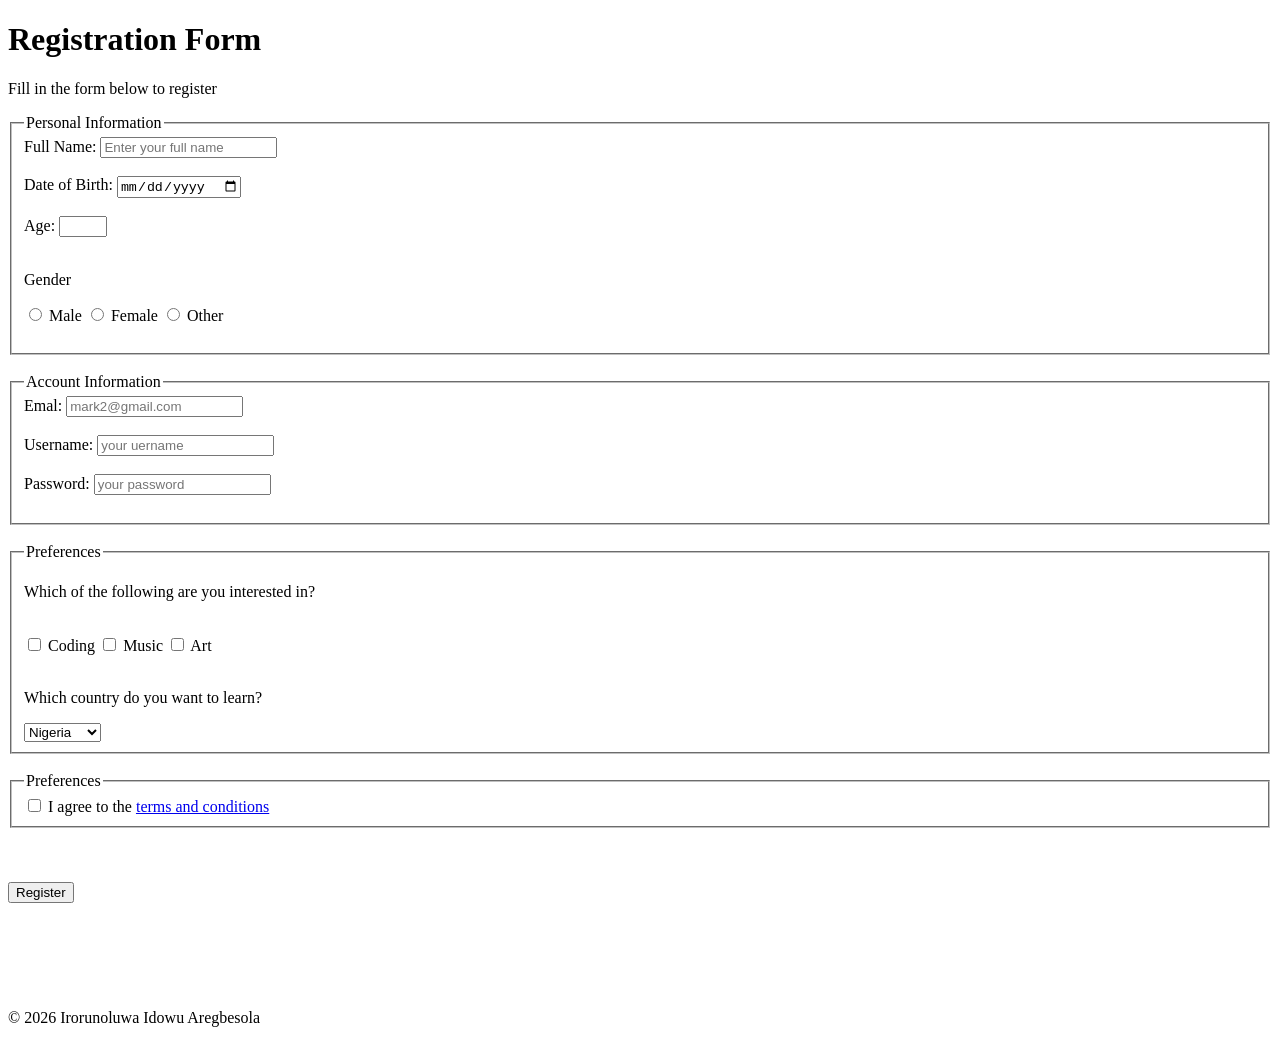
<file: REGISTRATIONFORM/index.html>
<!doctype html>
<html lang="en">
  <head>
    <meta charset="UTF-8" />
    <meta name="viewport" content="width=device-width, initial-scale=1.0" />
    <title>Registration Form</title>
    <meta
      name="description"
      content="A simple registration form with validations and accessibility."
    />
    <link rel="icon" href="favicon.ico" />
  </head>
  <body>
    <header>
      <h1>Registration Form</h1>
      <p>Fill in the form below to register</p>
    </header>
    <main>
      <form action="#" method="POST" aria-label="Registration Form">
        <fieldset>
          <legend>Personal Information</legend>
          <label for="Fullname">Full Name:</label>
          <input
            type="text"
            name="fullname"
            id="fullname"
            placeholder="Enter your full name"
            required
          />
          <br /><br />

          <label for="dob">Date of Birth:</label>
          <input type="date" name="dob" id="dob" required />
          <br /><br />

          <label for="age">Age:</label>
          <input type="number" name="age" id="age" min="10" max="70" />
          <br /><br />

          <p>Gender</p>
          <label>
            <input type="radio" name="gender" value="male" required /> Male
          </label>
          <label
            ><input type="radio" name="gender" value="female" /> Female</label
          >
          <label
            ><input type="radio" name="gender" value="other" /> Other</label
          >
          <br /><br />
        </fieldset>
        <br />
        <fieldset>
          <legend>Account Information</legend>

          <label for="email">Emal:</label>
          <input
            type="email"
            name="email"
            id="email"
            placeholder="mark2@gmail.com"
            required
          />
          <br /><br />

          <label for="username">Username:</label>
          <input
            type="text"
            name="username"
            id="username"
            placeholder="your uername"
          />
          <br /><br />

          <label for="password">Password:</label>
          <input
            type="password"
            name="password"
            id="password"
            placeholder="your password"
            minlength="8"
            required
          />
          <br /><br />
        </fieldset>

        <br />

        <fieldset>
          <legend>Preferences</legend>
          <p>Which of the following are you interested in?</p>
          <br />
          <input type="checkbox" name="interest" id="coding" value="coding" />
          <label for="coding">Coding</label>

          <input type="checkbox" name="interest" id="music" value="music" />
          <label for="music">Music</label>

          <input type="checkbox" name="interest" id="art" value="art" />
          <label for="art">Art</label>

          <br /><br />

          <p>Which country do you want to learn?</p>
          <select id="country" name="country" required>
            <option value="Nigeria">Nigeria</option>
            <option value="usa">USA</option>
            <option value="uk">UK</option>
            <option value="germany">Germany</option>
            <option value="france">France</option>
          </select>
        </fieldset>
        <br />
        <fieldset>
          <legend>Preferences</legend>

          <label>
            <input type="checkbox" name="terms" required />

            I agree to the <a href="#">terms and conditions</a>
          </label>
        </fieldset>
        <br /><br /><br />
        <button type="submit">Register</button>
      </form>
      <br /><br /><br /><br /><br />
      <footer>
        <p>&copy; 2026 Irorunoluwa Idowu Aregbesola</p>
      </footer>
    </main>
  </body>
</html>
</file>
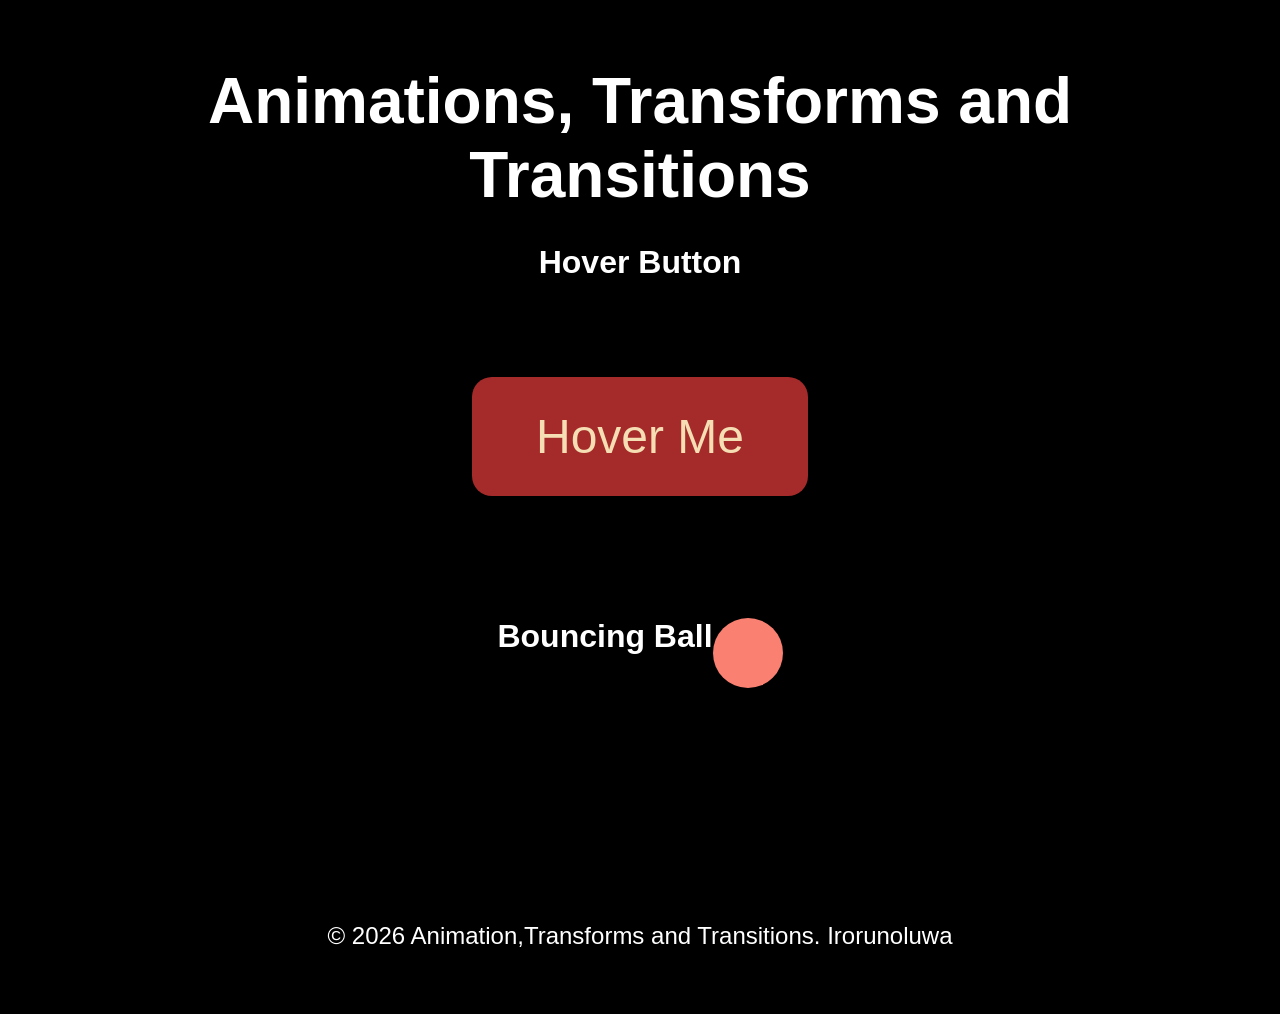
<file: module-2/Animation/index.html>
<!doctype html>
<html lang="en">
  <head>
    <meta charset="UTF-8" />
    <meta name="viewport" content="width=device-width, initial-scale=1.0" />
    <title>Working on Animations and Transitions</title>
    <link rel="stylesheet" href="/module-2/Animation/style.css" />
  </head>
  <body>
    <header>
      <h1>Animations, Transforms and Transitions</h1>
    </header>
    <main>
      <section class="button-section">
        <h2>Hover Button</h2>
        <button class="button">Hover Me</button>
      </section>
      <br /><br /><br /><br /><br />
      <section class="ball-section">
        <h2>Bouncing Ball</h2>
        <div class="ball"></div>
      </section>
    </main>
    <br><br><br><br><br>
    <footer>
      <p>&copy; 2026 Animation,Transforms and Transitions. Irorunoluwa</p>
    </footer>
  </body>
</html>
</file>
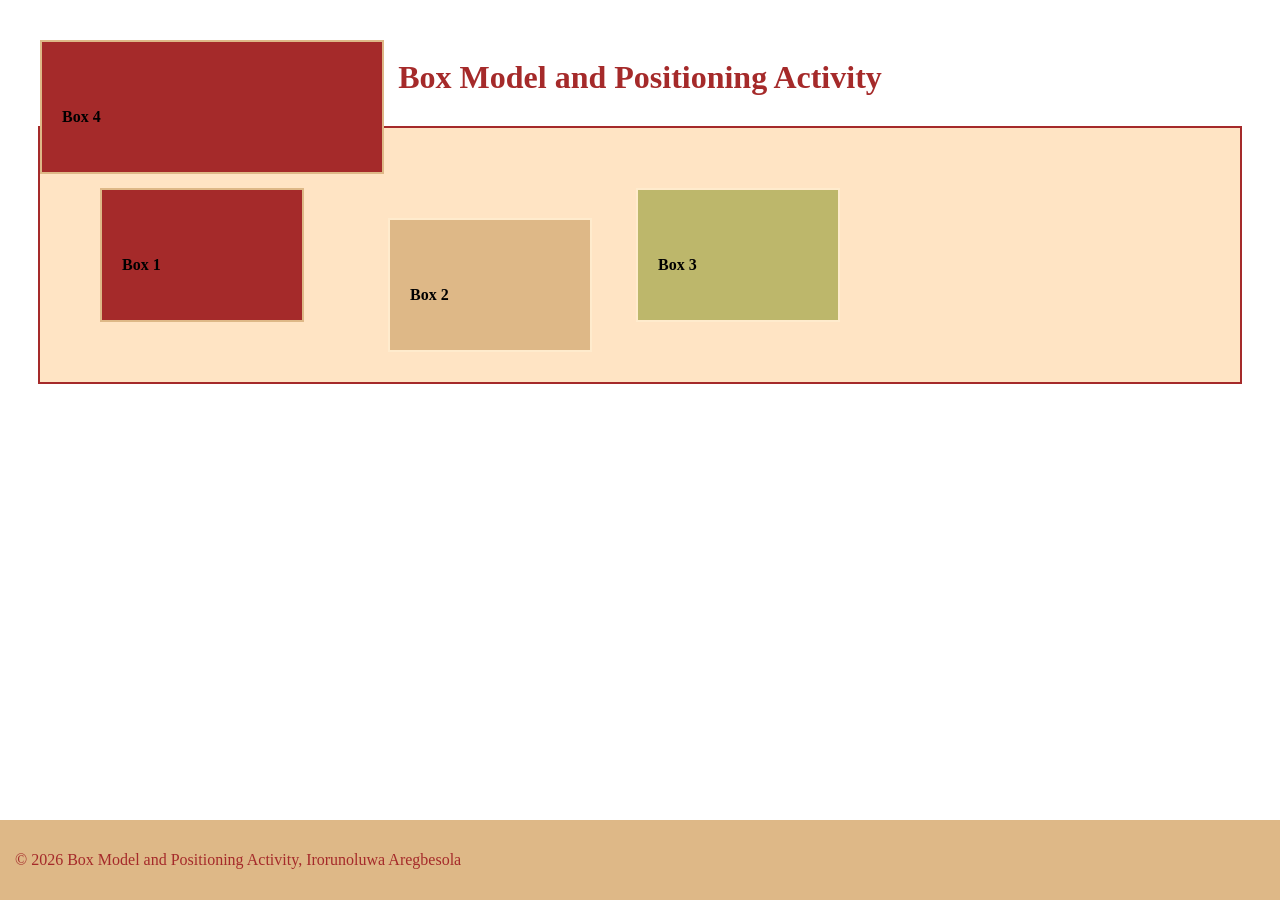
<file: module-2/box-model-activity/index.html>
<!doctype html>
<html lang="en">
  <head>
    <meta charset="UTF-8" />
    <meta name="viewport" content="width=device-width" , initial-scale="1.0" />
    <title>Box Model and Positioning Activity</title>
    <link rel="stylesheet" href="/module-2/box-model-activity/style.css" />
  </head>
  <body>
    <h1>Box Model and Positioning Activity</h1>

    <section class="container">
      <div class="box box1">Box 1</div>
      <div class="box box2">Box 2</div>
      <div class="box box3">Box 3</div>

      <div class="box box4">Box 4</div>
    </section>

    <br /><br /><br /><br /><br /><br><br><br><br><br><br><br><br><br>
    <footer>
      <p>
        &copy; 2026 Box Model and Positioning Activity, Irorunoluwa Aregbesola
      </p>
    </footer>
  </body>
</html>
</file>
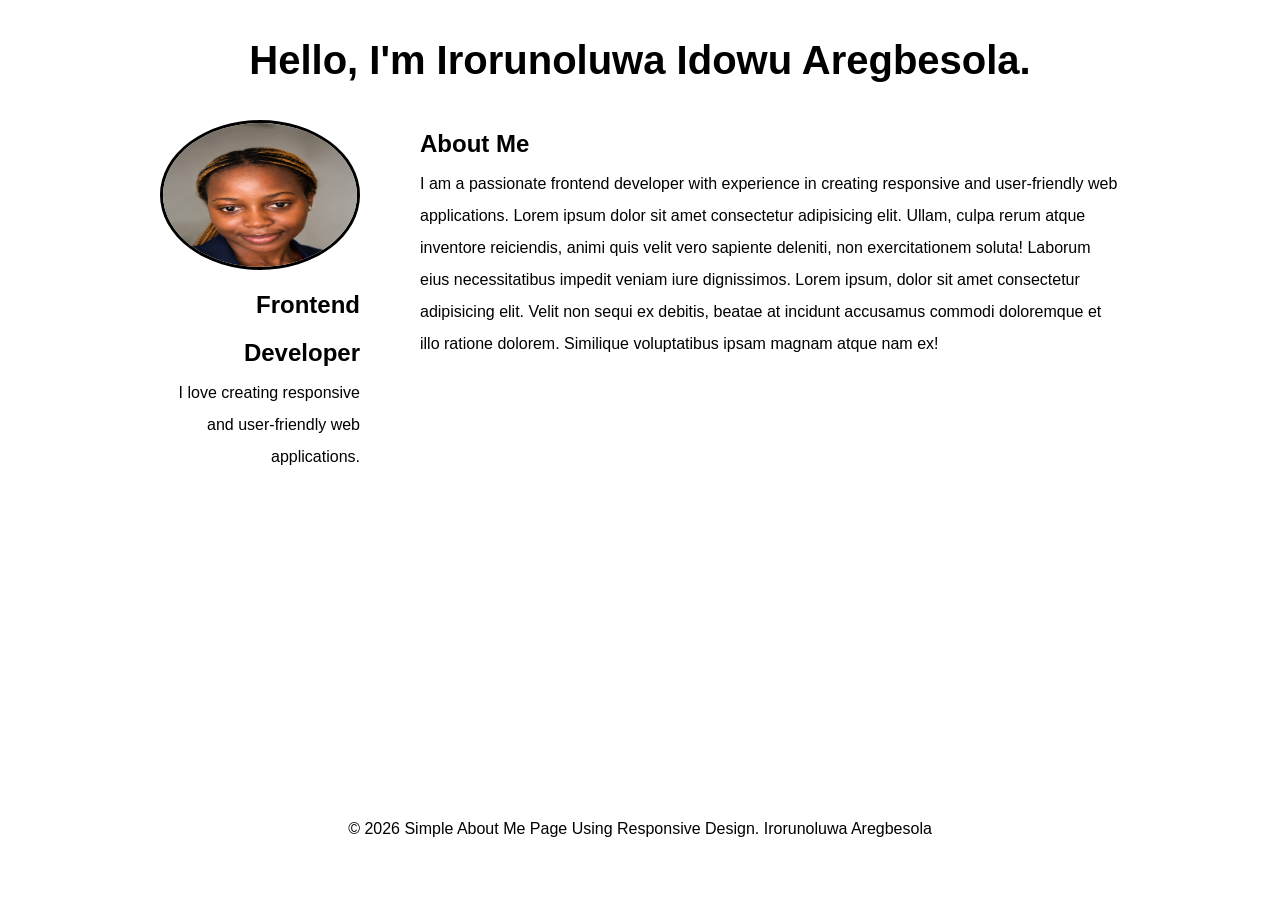
<file: module-2/Responsive-About/index.html>
<!doctype html>
<html lang="en">
  <head>
    <meta charset="UTF-8" />
    <meta name="viewport" content="width=device-width, initial-scale=1.0" />
    <title>Simple About Me Page Using Responsive Design</title>
    <link rel="stylesheet" href="/module-2/Responsive-About/style.css" />
  </head>
  <body>
    <header>
      <h1>Hello, I'm Irorunoluwa Idowu Aregbesola. </h1>
    </header>
    <main class="container">
      
      <section class="profile">
        <img src="/module-2/1000773692.jpg" alt="Profile picture">
        <h2> Frontend Developer</h2>
        <p>I love creating responsive and user-friendly web applications.</p>
      </section>
      <br><br><br><br>
      <section class="details">
        <h2>About Me</h2>
        <p>I am a passionate frontend developer with experience in creating responsive and user-friendly web applications. Lorem ipsum dolor sit amet consectetur adipisicing elit. Ullam, culpa rerum atque inventore reiciendis, animi quis velit vero sapiente deleniti, non exercitationem soluta! Laborum eius necessitatibus impedit veniam iure dignissimos. Lorem ipsum, dolor sit amet consectetur adipisicing elit. Velit non sequi ex debitis, beatae at incidunt accusamus commodi doloremque et illo ratione dolorem. Similique voluptatibus ipsam magnam atque nam ex!</p>
      </section>
    </main>
    <br /><br /><br /><br /><br /><br /><br /><br /><br /><br />
    <footer>
      <p>
        &copy; 2026 Simple About Me Page Using Responsive Design. Irorunoluwa
        Aregbesola
      </p>
    </footer>
  </body>
</html>
</file>
<file: module-2/Animation/style.css>
*{
  margin: 0;
  padding: 0;
  box-sizing: border-box;
}
body{
  font-family: 'Lucida Sans', 'Lucida Sans Regular', 'Lucida Grande', 'Lucida Sans Unicode', Geneva, Verdana, sans-serif;
  text-align: center;
  padding: 4rem;
  background-color: black;
  color: white;
}
h1{
  font-size: 4rem;
  margin-bottom: 2rem;
}
h2{
  font-size: 2rem;
  margin-bottom: 4rem;
}
.button{
  margin-top: 2rem;
  background-color: brown;
  color: wheat;
  border: none;
  padding: 2rem 4rem;
  font-size: 3rem;
  border-radius: 20px;
  cursor: pointer;
  transition: background-color 0.3s ease, transform 0.5s ease-in;
}
.button:hover{
  background-color: rgb(71, 20, 20);
  transform: scale(1.5) rotate(2deg);
  color: white;
}
/*BOUNCING BALL*/
.ball-section{
  margin-top: 2rem;
  height: 150px;
  display: flex;
  justify-content: center;
  align-items: flex-start;
}
.ball{
  width: 70px;
  height: 70px;
  background-color: salmon;
  border-radius: 50%;
  animation: bounce 3s ease-in-out infinite;
}
@keyframes bounce{
  0%, 100%{transform: translateY(0);}
  50%{transform: translateY(150px);}
}
footer{
  margin-top: 4rem;
  font-size: 1.5rem;
}
</file>
<file: module-2/box-model-activity/style.css>
body{
  font-family: 'Times New Roman', Times, serif;
  margin: o;
  padding: 30px;
}
h1{
  text-align: center;
  color: brown;
  margin-bottom: 30px;
}

.container{
  border: 2px solid brown;
  padding: 30px;
  margin-bottom: 60px;
  background-color: bisque;
}

/* the general box style */
.box{
  width: 160px;
  height: 90px;
  margin: 30px;
  padding: 20px;
  border: 2px solid blanchedalmond;
  background-color: brown;
  display: inline-block;
  text-align: left;
  line-height: 110px;
  font-weight: bolder;
}

.box1{
  border-color: burlywood;
  position: static;
}
.box2{
  background-color: burlywood;
  position: relative;
  top: 30px;
  left: 20px;
}
.box3{
  background-color: darkkhaki;
  position: sticky;
  top: 0;



}
.box4{
  border-color: burlywood;
  position: fixed;
  top: 10px;
  left: 10px;
  width: 300px;
}

footer
{
background: burlywood
;
color: brown
;
padding: 15px
;

text
-align: center
;
position: fixed
;
bottom:
0
;
left:
0
;
width: 100%
;
}
</file>
<file: module-2/Responsive-About/style.css>
*{
  margin: 0;
  padding: 0;
  box-sizing: border-box;
}
body{
  font-family: 'Lucida Sans', 'Lucida Sans Regular', 'Lucida Grande', 'Lucida Sans Unicode', Geneva, Verdana, sans-serif;
  line-height: 2;
  padding: 20px;

}
header{
  text-align: center;
  margin-bottom: 20px;
  font-size: larger;
}

.container{
  display: flex;
  flex-direction: column;
  gap: 20px;
}

.profile{
  text-align: center;
}
img{
  width: 150px;
  height: 150px;
  border-radius: 50%;
  border: 3px solid black;
}
footer{
  text-align: center;
  margin-top: 20px;
}




@media (min-width:768px){
  .container{
    flex-direction: row;
    align-items: flex-start;
  }
  .profile, .about-me{
    flex: 1;
  }
  .profile{
    text-align: right;
    padding-right: 20px;
  }
}
@media (min-width: 1024px) {
body {
max-width: 1000px;
margin: auto;
}
header h1 {
font-size: 2.5rem;
}
.profile img {
width: 200px;
}
}
</file>
